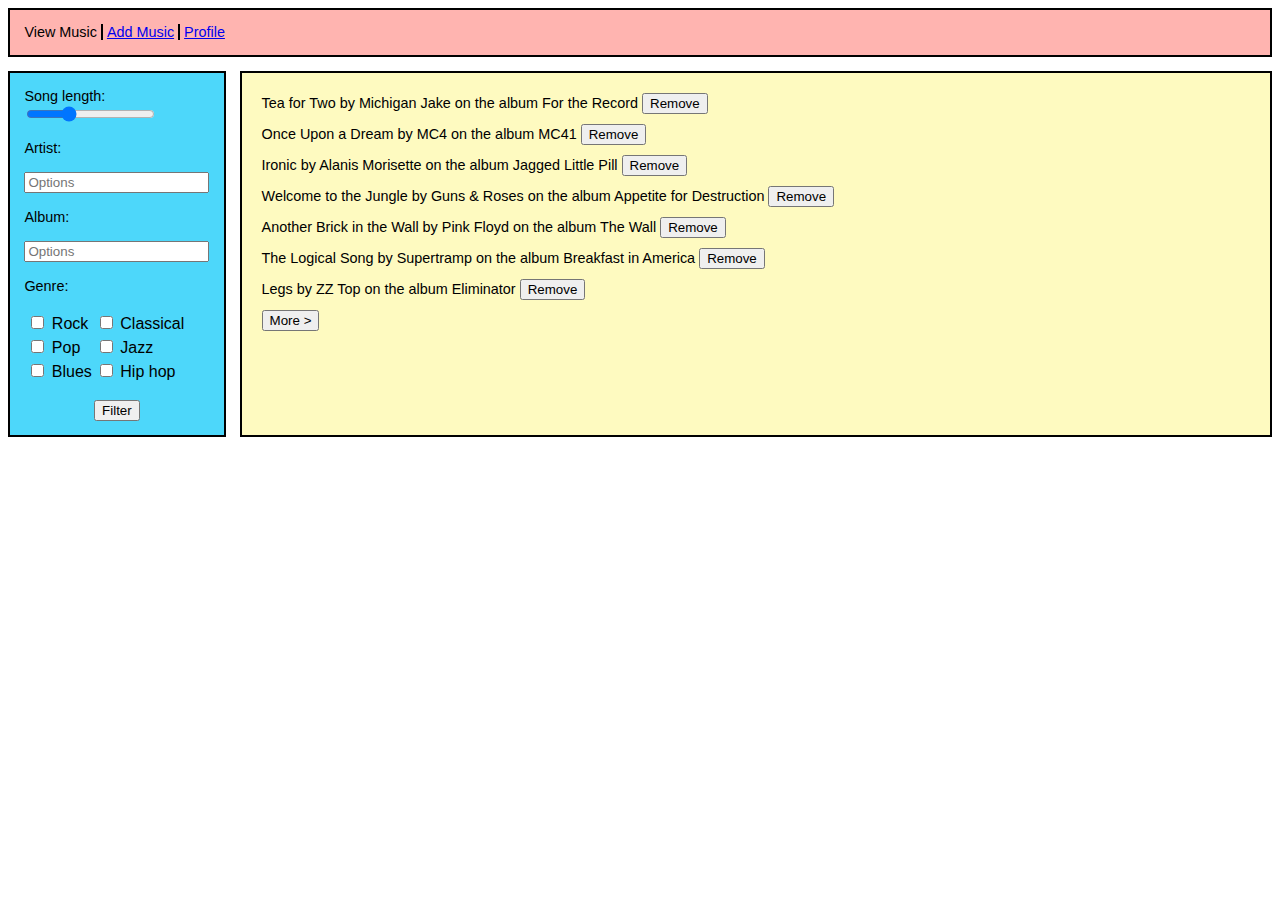
<file: index.html>
<head>
  <link rel="stylesheet" href="style.css">  
</head>

<body>
  <div class="flex">

    <header class="top-header">
      <nav class="style">
        <ul>
          <li class='one'>View Music </li>
          <li class="two"><a href="#">Add Music</a> </li>
          <li class="three"><a href="#">Profile</a></li>
      </nav>
    </header>

    <article class="article1">
      <section class="section1">
        Song length:
      <br>
      <input type="range" name="length-range" min="1" max="30" step="0.5" value="10">
        <br>
        <br>
        Artist:
        <br>
        <br>
        <input name="artist" list="artist_name" placeholder="Options">
          <datalist id="artist_name">
              <option value="Artist1">
              <option value="Artist2">
              <option value="Artist3">
              <option value="Artist4">
          </datalist>
        <br>
        <br>
        Album:
        <br>
        <br>
        <input name="album" list="album_name" placeholder="Options">
          <datalist id="album_name">
              <option value="Album1">
              <option value="Album2">
              <option value="Album3">
              <option value="Album4">
          </datalist>
        <br>
        <br>
        Genre:
        <br>
        <br>
        <table>
          <tr>
            <td>
              <input type="checkbox" name="rock" value="rock"> Rock
            </td>
            <td>
              <input type="checkbox" name="classical" value="classical"> Classical
            </td>
          </tr>
          <tr>
            <td>
              <input type="checkbox" name="pop" value="pop"> Pop
            </td>
            <td>
              <input type="checkbox" name="jazz" value="jazz"> Jazz          
            </td>
          </tr>
          <tr>
            <td>
              <input type="checkbox" name="blues" value="blues"> Blues          
            </td>
            <td>
              <input type="checkbox" name="hihop" value="hiphop"> Hip hop          
            </td>
          </tr>
        </table>
        <br>
        <div class="center">
        <input type="submit" value="Filter"></input>
        </div>
      </section>
    </article>

    <article class="article2">
      <section id="songList" class="section2">
<!--         <header class="style1">
          Song Name
        </header>  
        <ul>
          <li class="four">Artist name</li>
          <li class="five">Album name</li>
          <li class="five">Genre</li>
        </ul>
        <br>
        <header class="style1">
          Song Name
        </header>
        <ul>
          <li class="four">Artist name</li>
          <li class="five">Album name</li>
          <li class="five">Genre</li>
        </ul>
        <br>
        <header class="style1">
          Song Name
        </header>
        <ul>
          <li class="four">Artist name</li>
          <li class="five">Album name</li>
          <li class="five">Genre</li>
        </ul>
        <br>
        <header class="style1">
          Song Name
        </header>
        <ul>
          <li class="four">Artist name</li>
          <li class="five">Album name</li>
          <li class="five">Genre</li>
        </ul>
 -->      </section>
    </article>

  </div>
  <script src="//code.jquery.com/jquery-1.11.3.min.js"></script>
  <script src="main.js"></script>
</body>
</file>
<file: style.css>
/*Flexbox makes the two articles stay the same length*/

.flex {
  display: flex;
  flex-flow: row wrap;
}

.top-header {
  border: 2px solid black;
  background-color: #FFB4B0;
  font-family: sans-serif;
  font-size: 90%;
  margin-bottom: 1em;
  flex: 1 100%;
}

nav.style {
  margin: 1em;
}

header.style1 {
  font-size: 1.5em;
  color: #785616;
  padding: 0;
  margin: 0;
}

li.one {
  display: inline;
  border-right: 2px solid black;
}

li.two {
  display: inline;
  margin-left: 4px;
  border-right: 2px solid black;
}

li.three {
  display: inline;
  margin-left: 4px;
}

.article1 {
  background-color: #4DD7FA;
  border: 2px solid black;
  font-family: sans-serif;
  font-size: 90%;
  margin-right: 1em;
}

.section1 {
  margin: 1em;
}

.article2 {
  background-color: #FEFAC0;
  border: 2px solid black;
  font-family: sans-serif;
  font-size: 90%;
  flex-grow: 1;
}

.section2 {
  margin: 1em;
  padding: 5px;
}

li.four {
  display: inline;
  padding-right: 2em;
}

li.five {
  display: inline;
  border-left: 2px solid black;
  padding-left: 2em;
  padding-right: 2em;
}

ul {
  padding-left: 0;
}

div.center {
  text-align: center;
}

#song {
  margin-bottom: 10px;
}
</file>
